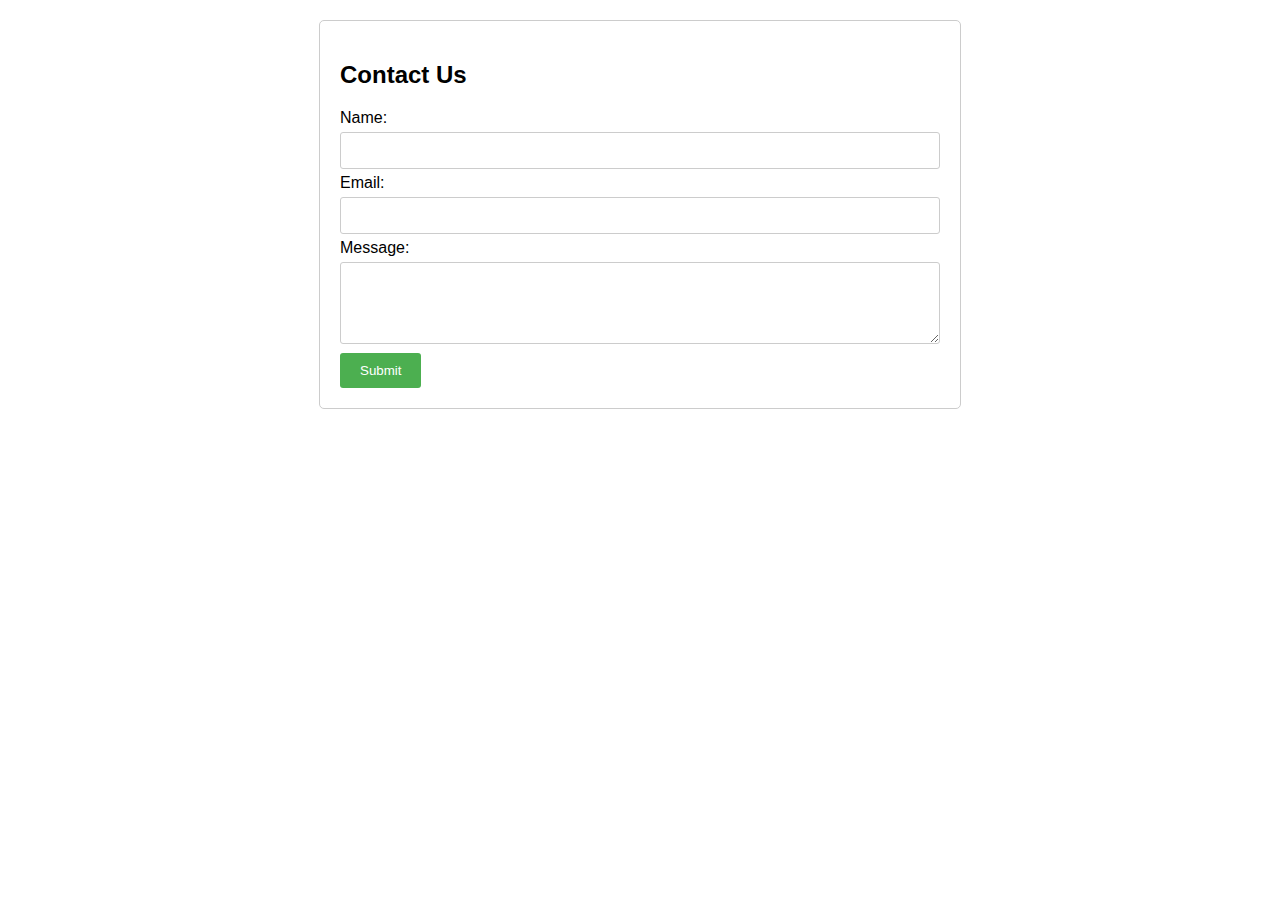
<file: templates/contact.html>
<!DOCTYPE html>
<html lang="en">
<head>
    <meta charset="UTF-8">
    <meta name="viewport" content="width=device-width, initial-scale=1.0">
    <title>Contact Us</title>
    <style>
        body {
            font-family: Arial, sans-serif;
            margin: 0;
            padding: 0;
        }
        .container {
            max-width: 600px;
            margin: 20px auto;
            padding: 20px;
            border: 1px solid #ccc;
            border-radius: 5px;
        }
        input[type="text"],
        textarea {
            width: 100%;
            padding: 10px;
            margin: 5px 0;
            border: 1px solid #ccc;
            border-radius: 3px;
            box-sizing: border-box; /* Ensure padding and border are included in width */
        }
        input[type="submit"] {
            background-color: #4CAF50;
            color: white;
            padding: 10px 20px;
            border: none;
            border-radius: 3px;
            cursor: pointer;
        }
        input[type="submit"]:hover {
            background-color: #45a049;
        }
    </style>
</head>
<body>

<div class="container">
    <h2>Contact Us</h2>
    <form action="mailto:your-email@example.com" method="post" enctype="text/plain">
        <label for="name">Name:</label>
        <input type="text" id="name" name="name" required>

        <label for="email">Email:</label>
        <input type="text" id="email" name="email" required>

        <label for="message">Message:</label>
        <textarea id="message" name="message" rows="4" required></textarea>

        <input type="submit" value="Submit">
    </form>
</div>

</body>
</html>
</file>
